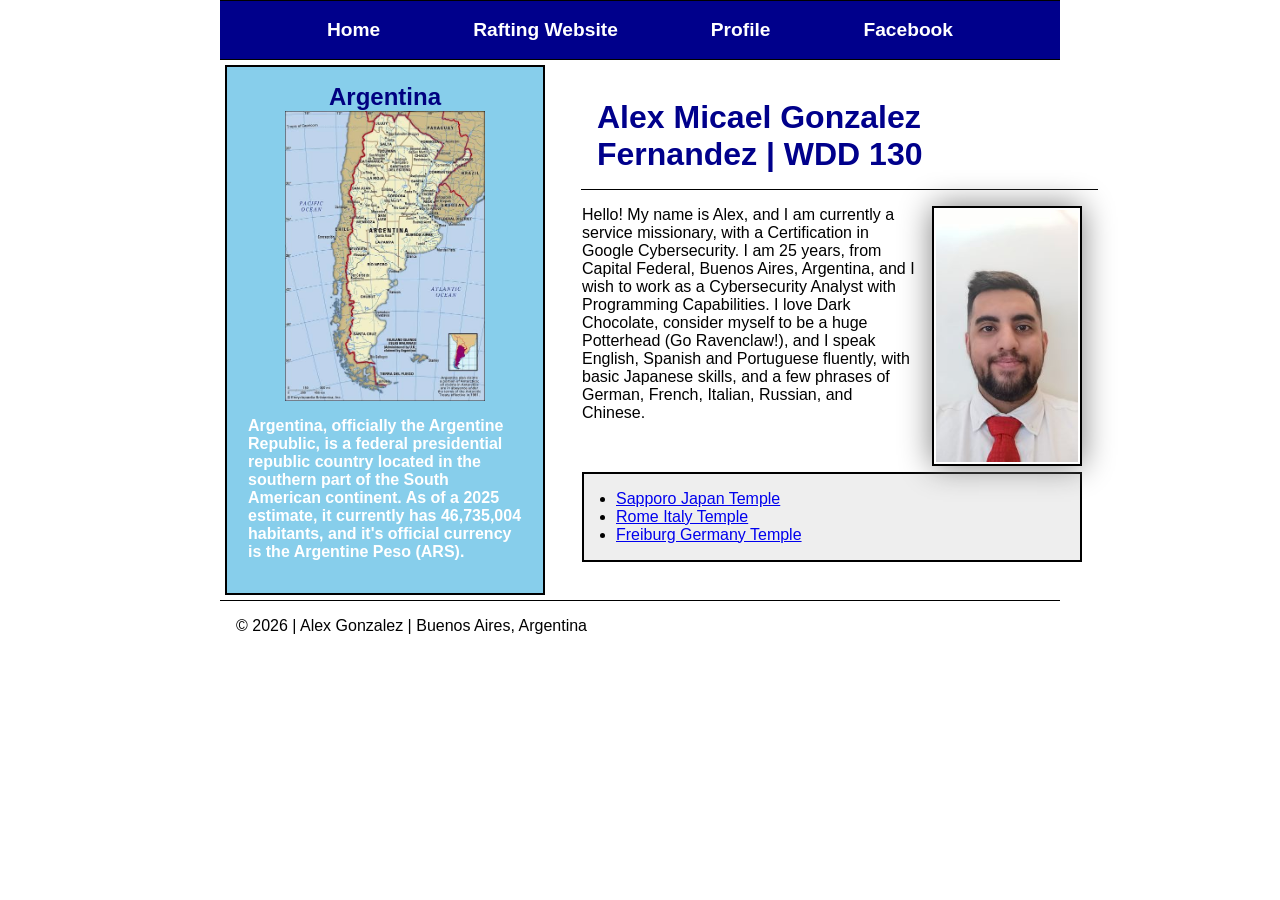
<file: index.html>
<!--This is the HTML file for my index.html file.-->

<!DOCTYPE html>
<html lang="en-US">

<head>
    <meta charset="UTF-8">
    <meta name="viewport" content="width=device-width, initial-scale=1.0">
    <title>Alex Micael Gonzalez Fernandez | WDD 130</title>
    <meta name="description" content="Website is of a Home Page, whose author, Alex Gonzalez, is developing
    in his degree's subject, WDD 130.">
    <meta name="author" content="Alex Gonzalez">
    <link rel="stylesheet" href="styles/styles.css">
</head>

<body>

    <header>

        <nav>
            <a href="#">Home</a>
            <a href="wwr/">Rafting Website</a>
            <a href="https://linkedin.com">Profile</a>
            <a href="https://facebook.com">Facebook</a>
        </nav>

    </header>

    <div class="grid">
        <main>

            <h1>Alex Micael Gonzalez Fernandez | WDD 130</h1>
            <img src="week01/images/profile.jpg" alt="A picture of a young man, wearing a white shirt and
            red tie." width="200">
            <p>
                Hello! My name is Alex, and I am currently a service missionary, with a Certification in
                Google Cybersecurity. I am 25 years, from Capital Federal, Buenos Aires, Argentina, and I wish
                to work as a Cybersecurity Analyst with Programming Capabilities. I love Dark Chocolate,
                consider myself to be a huge Potterhead (Go Ravenclaw!), and I speak English, Spanish and
                Portuguese fluently, with basic Japanese skills, and a few phrases of German, French, Italian,
                Russian, and Chinese.
            </p>

            <ul class="box indent">
                <li><a href="https://www.churchofjesuschrist.org/temples/details/sapporo-japan-temple?lang=eng">
                    Sapporo Japan Temple</a></li>
                <li><a href="https://www.churchofjesuschrist.org/temples/details/rome-italy-temple?lang=eng">
                    Rome Italy Temple</a></li>
                <li><a href="https://www.churchofjesuschrist.org/temples/details/freiberg-germany-temple?lang=eng">
                    Freiburg Germany Temple</a></li>
            </ul>
        </main>

        <aside>

            <h2>Argentina</h2>
            <img src="images/argentina.jpeg" alt="A political image of Argentina on a partial map. The image is of
            the political and topographic type.">
            <p>
                Argentina, officially the Argentine Republic, is a federal presidential republic country located
                in the southern part of the South American continent. As of a 2025 estimate, it currently has 46,735,004
                habitants, and it's official currency is the Argentine Peso (ARS).
            </p>

        </aside>
    </div>

    <footer>

        <p>© 2026 | Alex Gonzalez | Buenos Aires, Argentina</p>

    </footer>
</body>
</file>
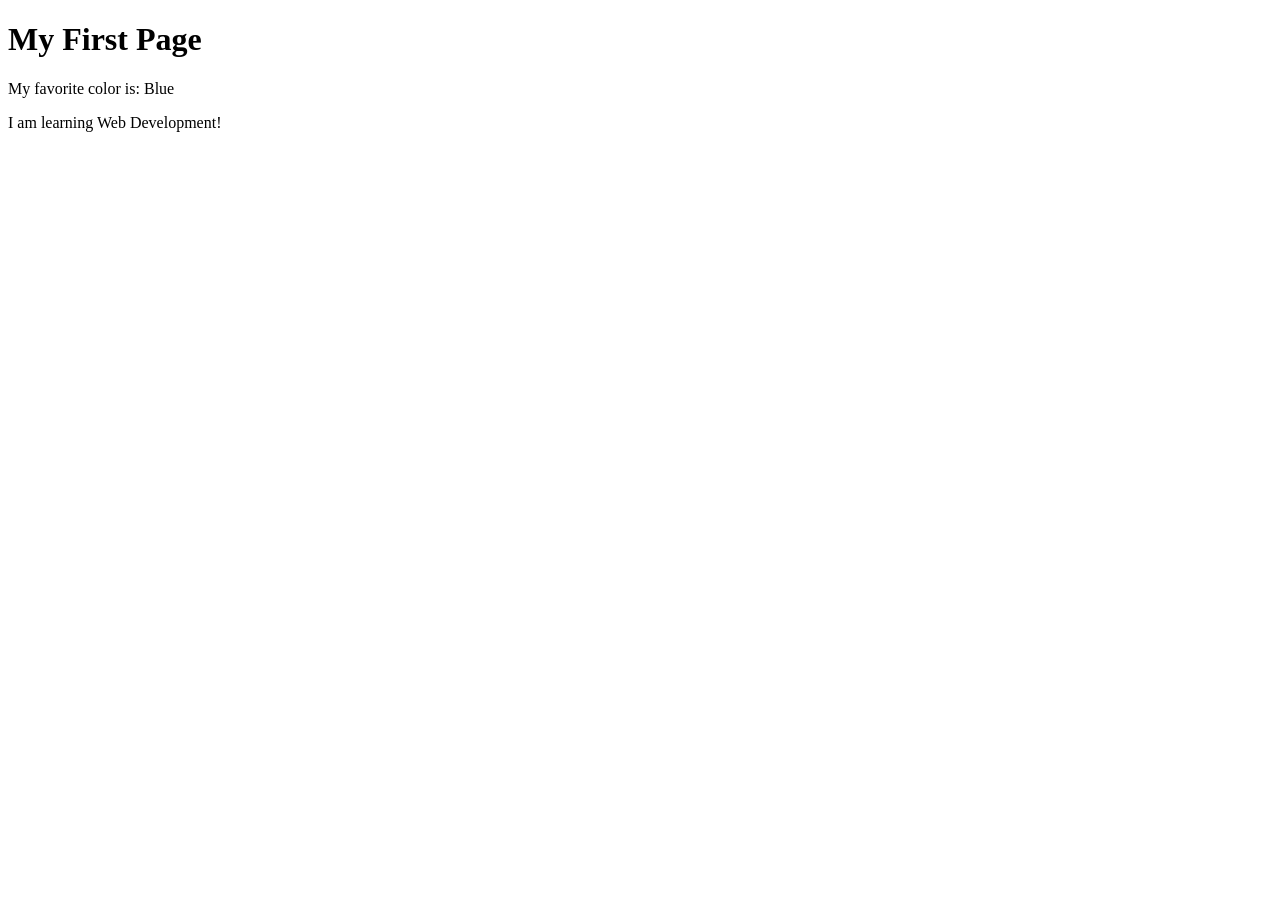
<file: week01/first-page.html>
<!DOCTYPE html>
<html lang="en">

<head>
    <meta charset="UTF-8">
    <meta name="viewport" content="width=device-width, initial-scale=1.0">
    <title>My First Page</title>
</head>

<body>
    <h1>My First Page</h1>
    <p>My favorite color is: Blue </p>
    <p>I am learning Web Development! </p>
</body>

</html>
</file>
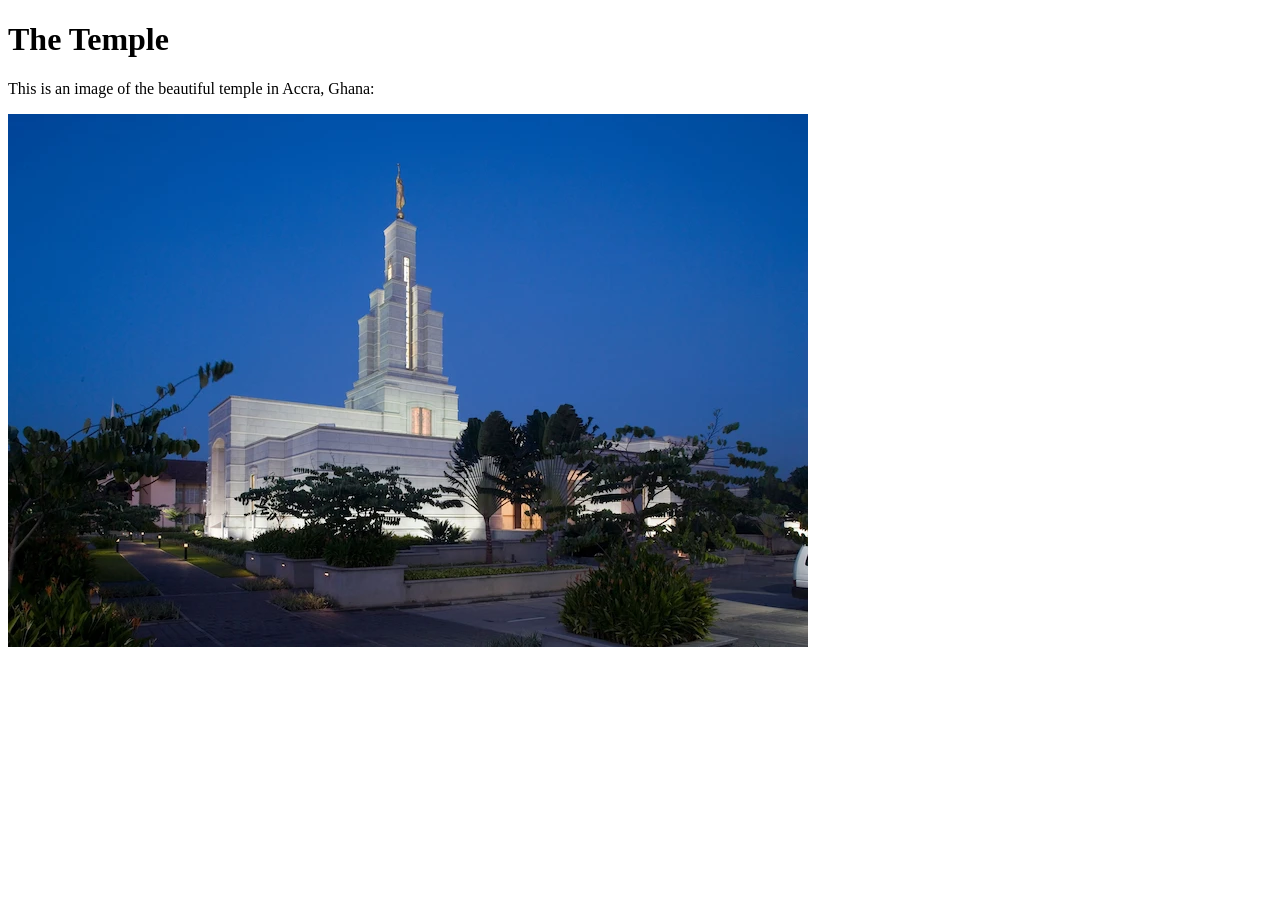
<file: week01/images.html>
<!DOCTYPE html>
<html lang="en">

<head>
    <meta charset="UTF-8">
    <meta name="viewport" content="width=device-width, initial-scale=1.0">
    <title>Temple Image</title>
</head>

<body>
    <h1>The Temple</h1>
    <p>This is an image of the beautiful temple in Accra, Ghana:</p>
    <img src="images/temple-small.webp" alt="The Accra Ghana Temple">

</body>

</html>
</file>
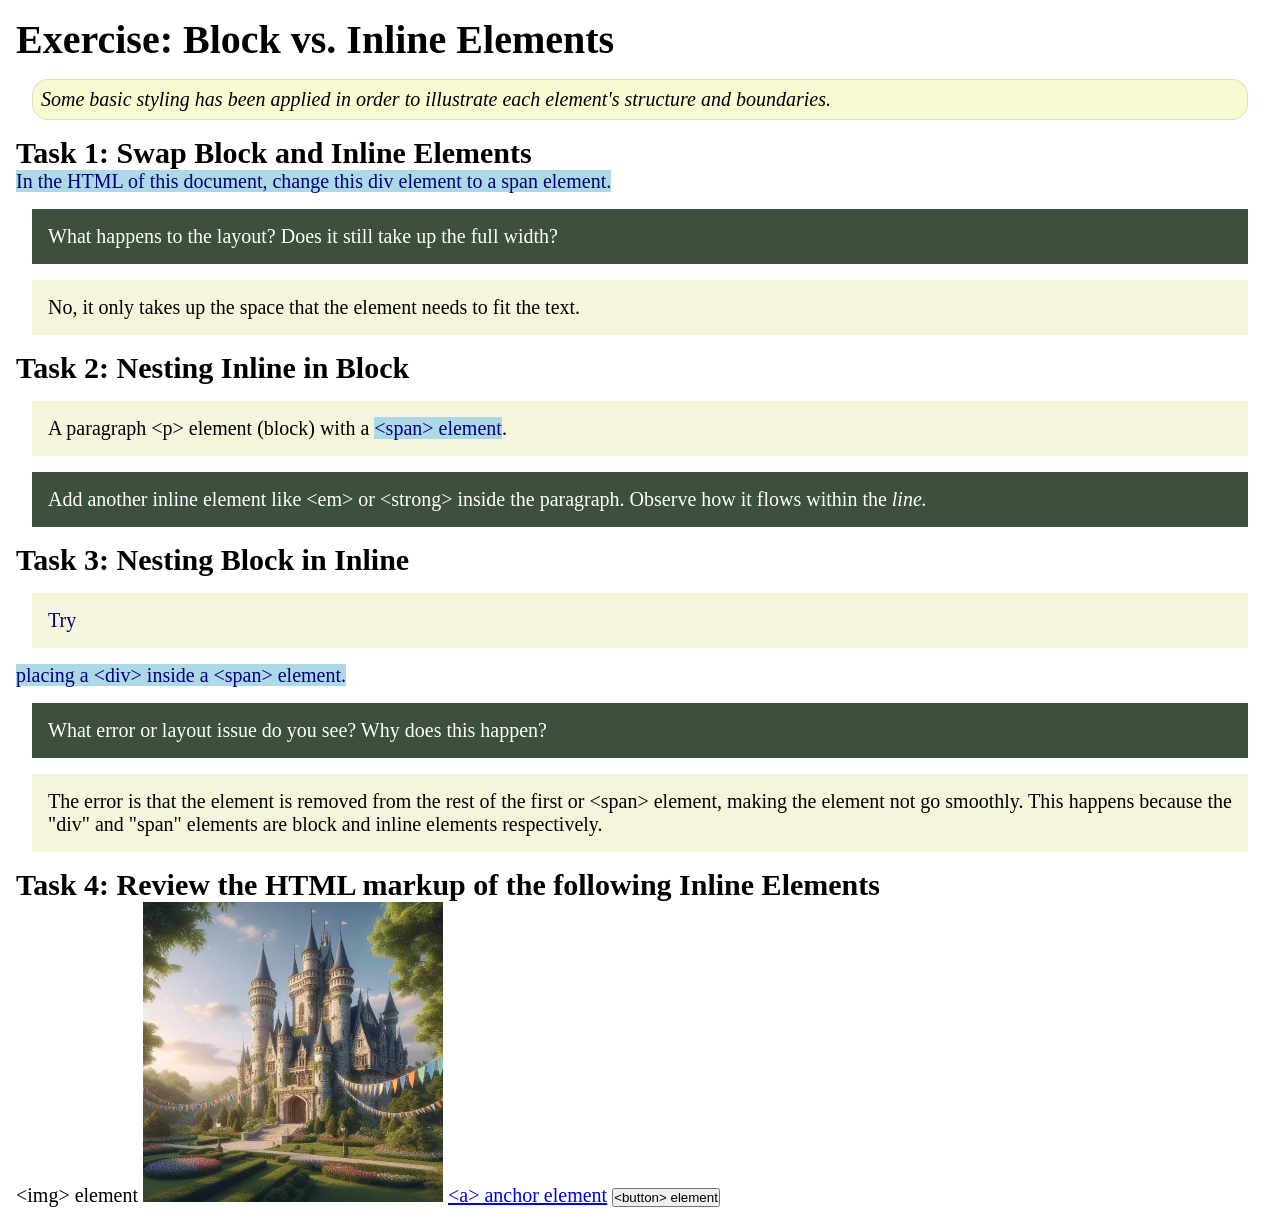
<file: week02/block-vs-inline.html>
<!DOCTYPE html>
<html lang="en">

<head>
    <meta charset="UTF-8">
    <meta name="viewport" content="width=device-width, initial-scale=1.0">
    <title>Exercise: Block vs. Inline Elements</title>
    <link rel="stylesheet" href="styles/block-vs-inline.css">
</head>

<body>
    <main>
        <h1>Exercise: Block vs. Inline Elements</h1>
        <p class="note">Some basic styling has been applied in order to illustrate each element's structure and boundaries.</p>

        <h2>Task 1: Swap Block and Inline Elements</h2>
        <span>In the HTML of this document, change this div element to a span element.</span>

        <p class="question">What happens to the layout? Does it still take up the full width?</p>
        <p class="answer">No, it only takes up the space that the element needs to fit the text.</p>

        <h2>Task 2: Nesting Inline in Block</h2>
        <p>A paragraph &lt;p&gt; element (block) with a <span>&lt;span&gt; element</span>.</p>
        <p class="question">Add another inline element like &lt;em&gt; or &lt;strong&gt; inside the paragraph. Observe how it flows within the <em>line.</em></p>

        <h2>Task 3: Nesting Block in Inline</h2>
        <span>
            <div>Try</div> placing a &lt;div&gt; inside a &lt;span&gt; element.
        </span>
        <p class="question">What error or layout issue do you see? Why does this happen?</p>
        <p class="answer">The error is that the element is removed from the rest of the first or &lt;span&gt;
            element, making the element not go smoothly. This happens because the "div" and "span" elements are
            block and inline elements respectively.
        </p>
        <h2>Task 4: Review the HTML markup of the following Inline Elements</h2>
        &lt;img&gt; element
        <img src="images/castle.webp" alt="placeholder image (images are inline)" width="300" height="300">
        <a href="https://churchofjesuschrist.org">&lt;a&gt; anchor element</a>
        <button type="button">&lt;button&gt; element</button>
    </main>
</body>

</html>
</file>
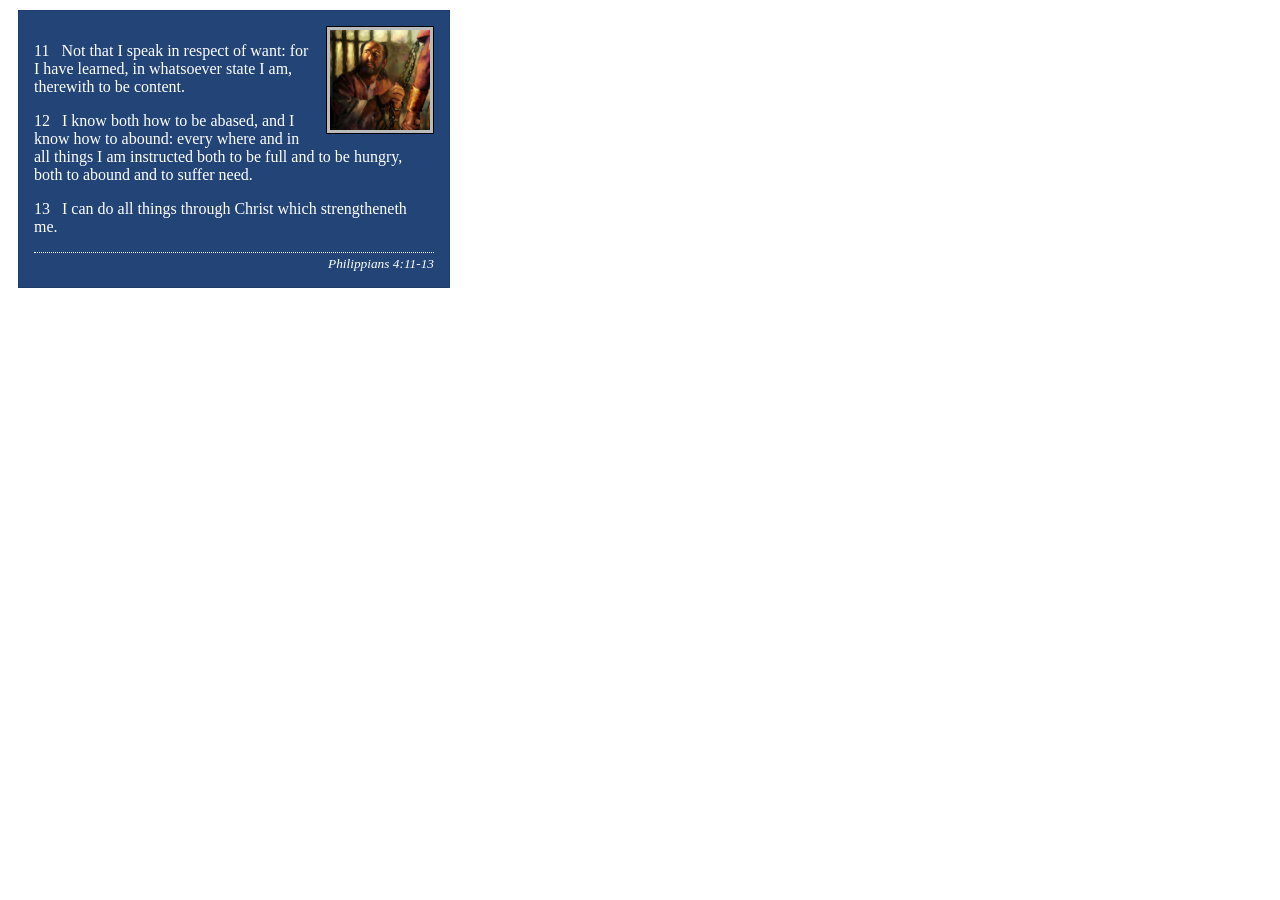
<file: week02/box-model-solution.html>
<!DOCTYPE html>
<html lang="en">

<head>
    <meta charset="UTF-8">
    <meta name="viewport" content="width=device-width, initial-scale=1.0">
    <title>Box Model Activity</title>
    <link rel="stylesheet" href="styles/box-model-solution.css">
</head>

<body>
    <main>
        <div class="callout">
            <img src="images/apostle-paul-imprisoned.webp" alt="Paul the Apostle - Imprisoned in Rome" width="200" height="200">
            <blockquote>
                <p>11 &nbsp; Not that I speak in respect of want: for I have learned, in whatsoever state I am, therewith to be content.</p>
                <p>12 &nbsp; I know both how to be abased, and I know how to abound: every where and in all things I am instructed both to be full and to be hungry, both to abound and to suffer need.</p>
                <p>13 &nbsp; I can do all things through Christ which strengtheneth me.</p>
            </blockquote>
            <cite>Philippians 4:11-13</cite>
        </div>
    </main>
</body>

</html>
</file>
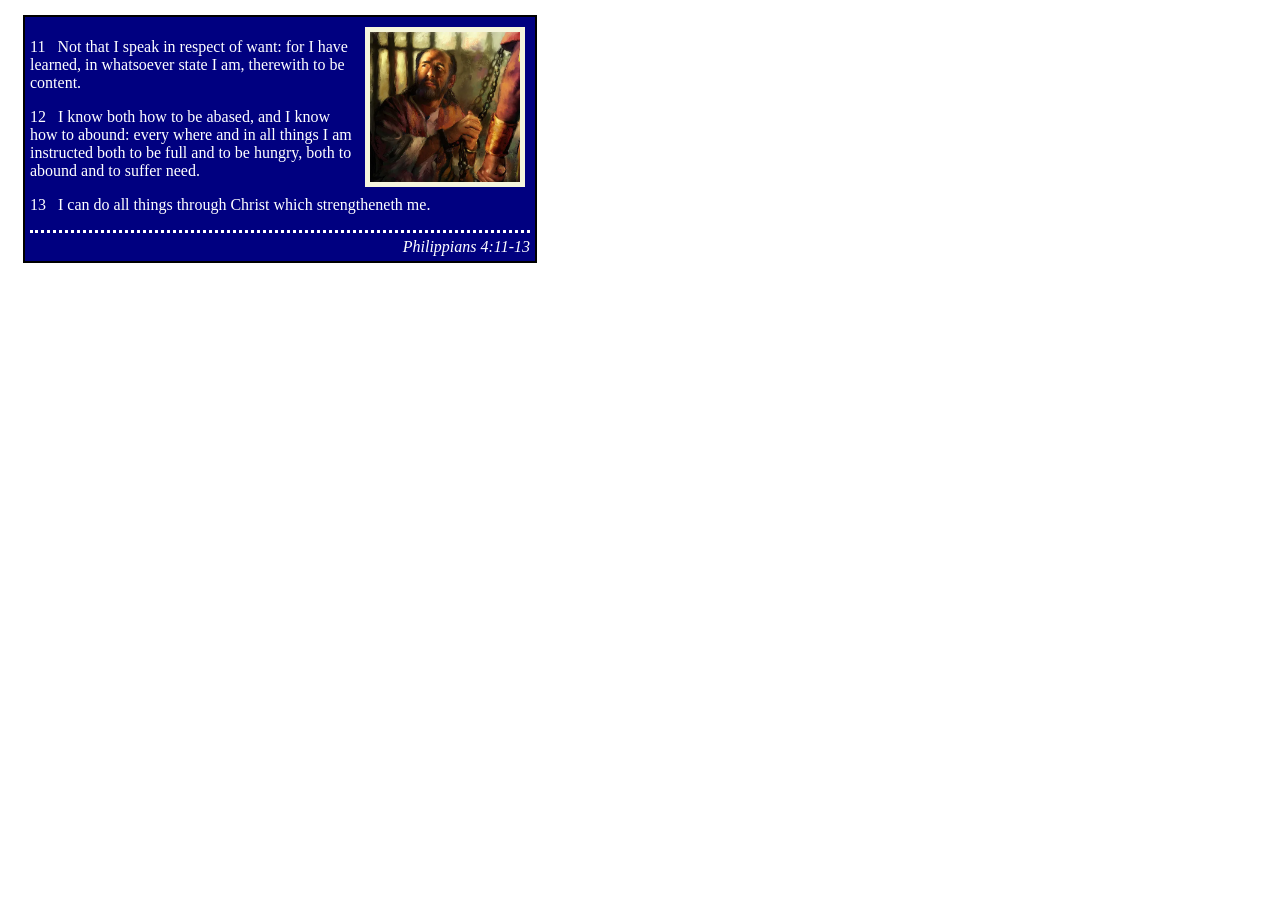
<file: week02/box-model.html>
<!DOCTYPE html>
<html lang="en">

<head>
    <meta charset="UTF-8">
    <meta name="viewport" content="width=device-width, initial-scale=1.0">
    <title>Box Model Activity</title>
    <link rel="stylesheet" href="../week02/styles/box-model.css">
</head>

<body>
    <main>
        <div class="callout">
            <img src="images/apostle-paul-imprisoned.webp" alt="Paul the Apostle - Imprisoned in Rome" width="200" height="200">
            <blockquote>
                <p>11 &nbsp; Not that I speak in respect of want: for I have learned, in whatsoever state I am, therewith to be content.</p>
                <p>12 &nbsp; I know both how to be abased, and I know how to abound: every where and in all things I am instructed both
                    to be full and to be hungry, both to abound and to suffer need.</p>
                <p>13 &nbsp; I can do all things through Christ which strengtheneth me.</p>
            </blockquote>
            <cite>Philippians 4:11-13</cite>
        </div>
    </main>
</body>

</html>
</file>
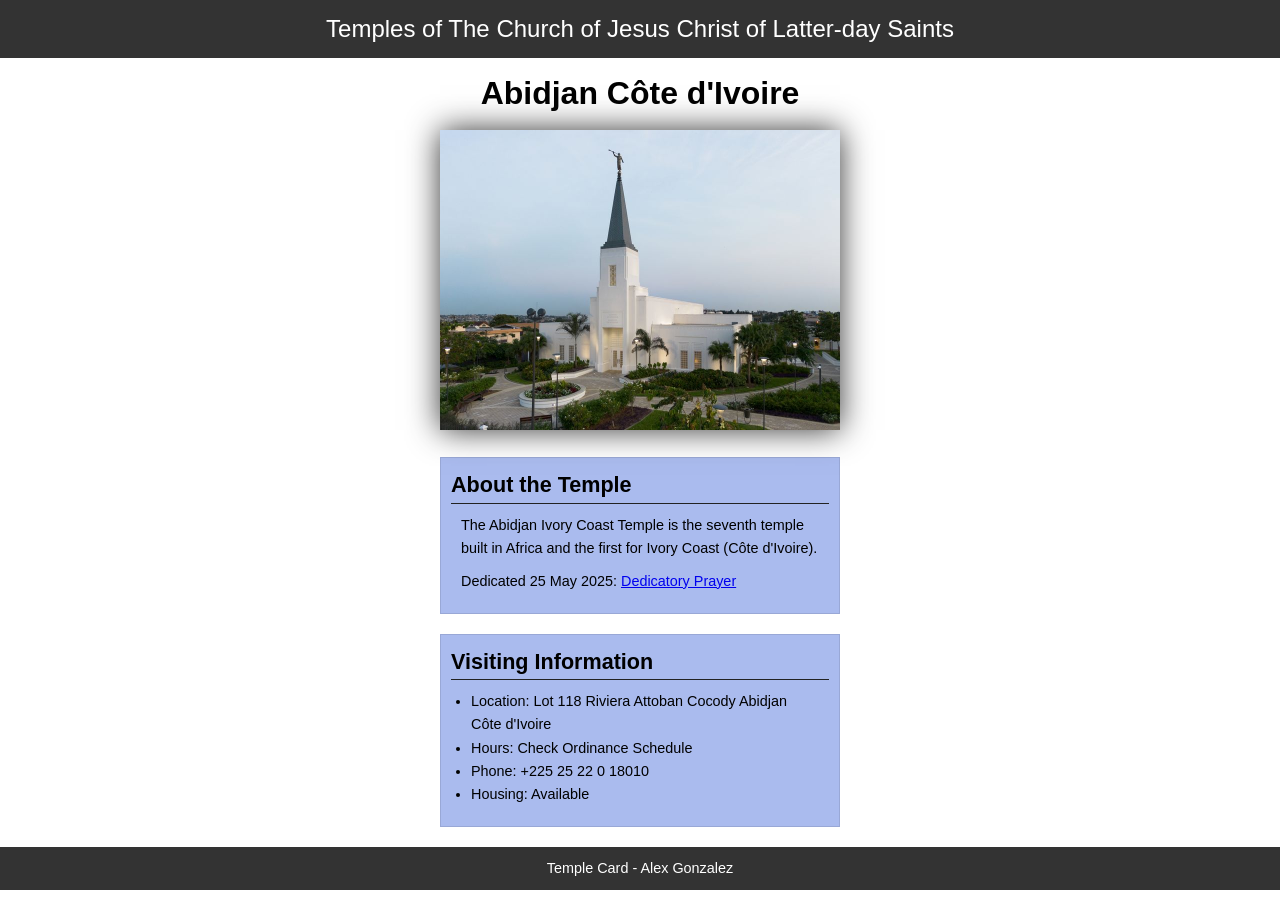
<file: week02/temple.html>
<!DOCTYPE html>
<html lang="en">

<head>
    <meta charset="UTF-8">
    <meta name="viewport" content="width=device-width, initial-scale=1.0">
    <title>Temple Card - Abidjan Côte d'Ivoire</title>
    <link rel="stylesheet" href="styles/temple.css">
</head>

<body>
    <header>
        <p>Temples of The Church of Jesus Christ of Latter-day Saints</p>
    </header>
    <main>
        <h1>Abidjan Côte d'Ivoire</h1>
        <picture>
            <img src="images/abidjan-ivory-coast.jpeg" alt="Abidjan Côte d'Ivoire Temple">
        </picture>
        <section>
            <h2>About the Temple</h2>
            <p>The Abidjan Ivory Coast Temple is the seventh temple built in Africa and the first for Ivory Coast (Côte d'Ivoire).</p>
            <p>Dedicated 25 May 2025: <a href="https://www.churchofjesuschrist.org/temples/dedicatory-prayer/abidjan-ivory-coast-temple/2025-05-25?lang=eng" target="_blank" rel="noopener noreferrer">Dedicatory Prayer</a></p>
        </section>
        <section>
            <h2>Visiting Information</h2>
            <ul>
                <li>Location: Lot 118 Riviera Attoban Cocody Abidjan Côte d'Ivoire</li>
                <li>Hours: Check Ordinance Schedule</li>
                <li>Phone: +225 25 22 0 18010</li>
                <li>Housing: Available</li>
            </ul>
        </section>
    </main>
    <footer>
        <p>Temple Card - Alex Gonzalez</p>
    </footer>
</body>

</html>
</file>
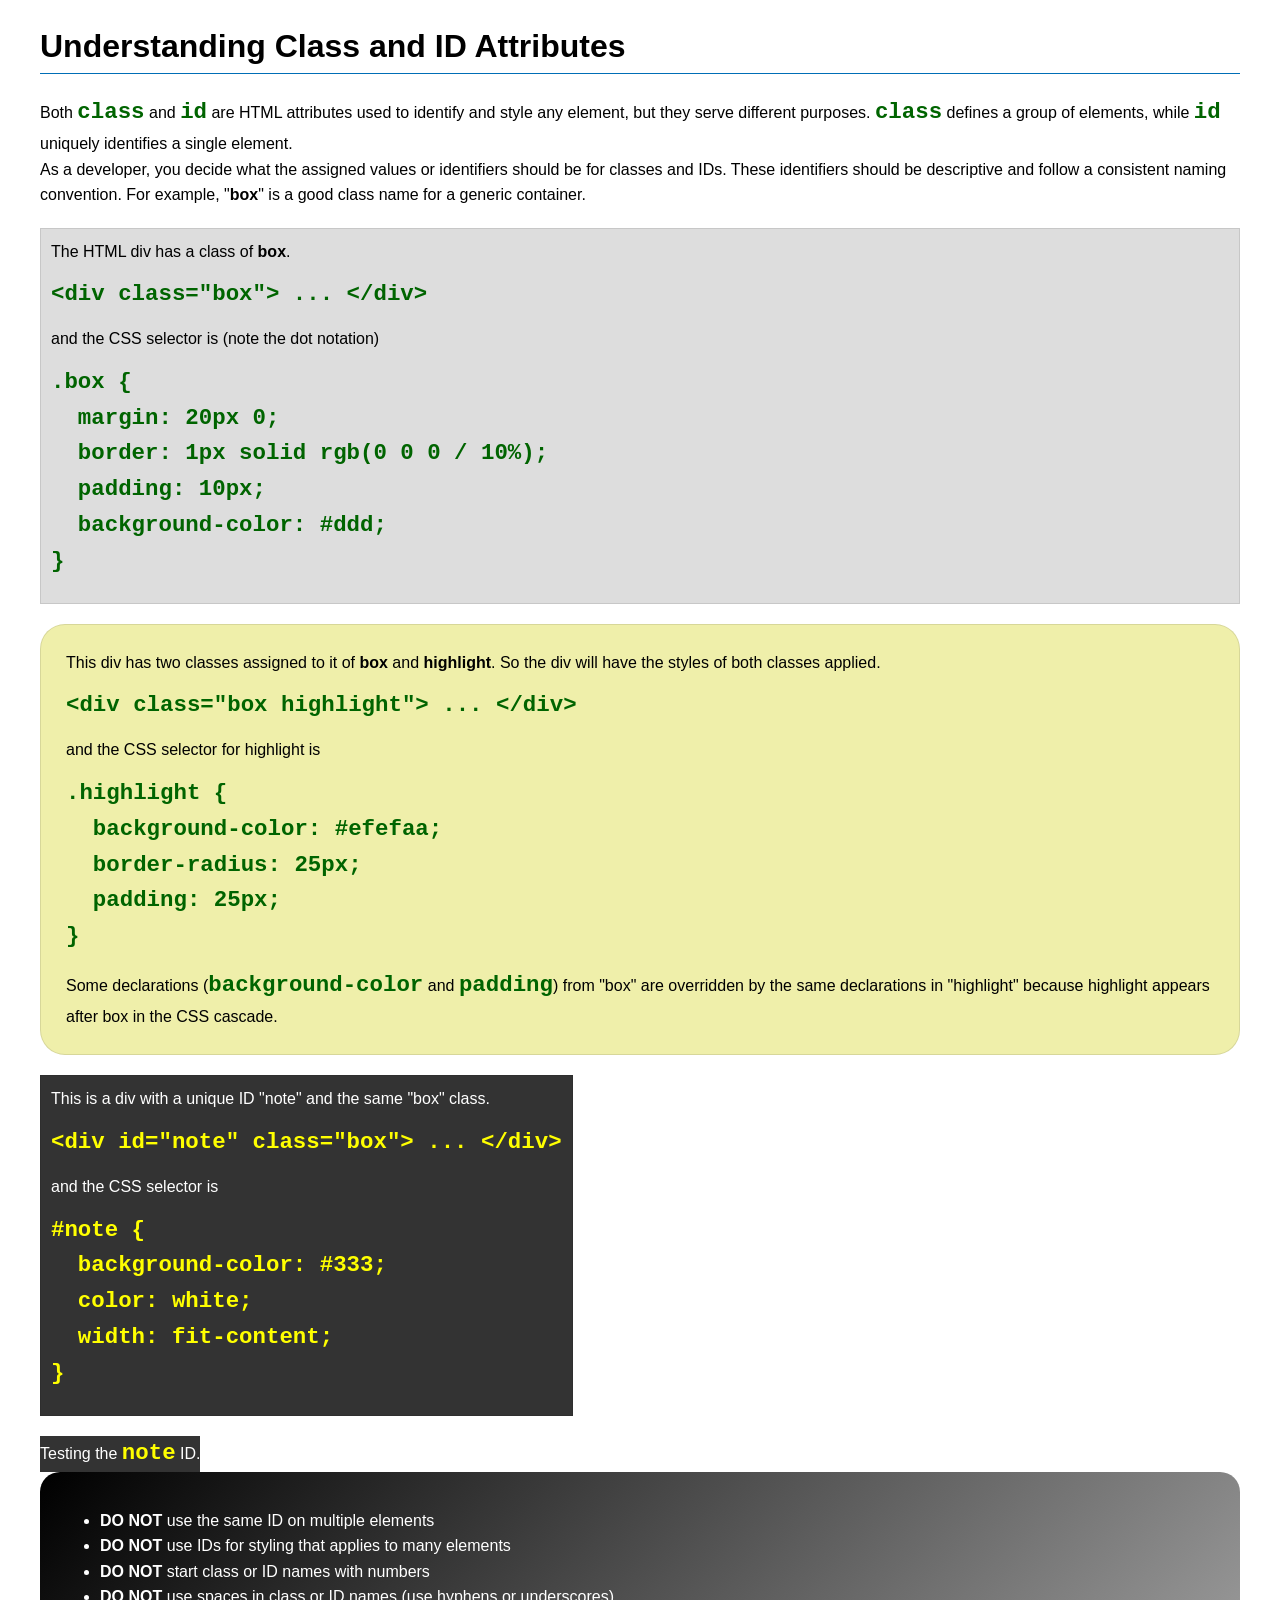
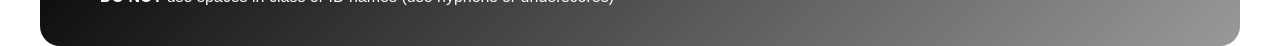
<file: week03/class-and-id.html>
<!DOCTYPE html>
<html lang="en">

<head>
    <meta charset="UTF-8">
    <meta name="viewport" content="width=device-width, initial-scale=1.0">
    <title>Class vs ID Attributes</title>
    <link rel="stylesheet" href="styles/class-and-id.css">
</head>

<body>
    <h1>Understanding Class and ID Attributes</h1>
    <p>Both <code>class</code> and <code>id</code> are HTML attributes used to identify and style any element, but they serve different purposes. <code>class</code> defines a group of elements, while <code>id</code> uniquely identifies a single element.</p>
    <p>As a developer, you decide what the assigned values or identifiers should be for classes and IDs. These identifiers should be descriptive and follow a consistent naming convention. For example, "<strong>box</strong>" is a good class name for a generic container.</p>
    <div class="box">
        <p>The HTML div has a class of <strong>box</strong>.</p>
        <pre><code class="html">&lt;div class="box"&gt; ... &lt;/div&gt;</code></pre>
        and the CSS selector is (note the dot notation)
        <pre><code class="css">.box {
  margin: 20px 0;
  border: 1px solid rgb(0 0 0 / 10%);
  padding: 10px;
  background-color: #ddd; 
}</code></pre>
    </div>

    <div class="box highlight">
        <p>This div has two classes assigned to it of <strong>box</strong> and <strong>highlight</strong>. So the div will have the styles of both classes applied.</p>
        <pre><code class="html">&lt;div class="box highlight"&gt; ... &lt;/div&gt;</code></pre>
        and the CSS selector for highlight is
        <pre><code class="css">.highlight {
  background-color: #efefaa;
  border-radius: 25px;
  padding: 25px;
}</code></pre>
        <p>Some declarations (<code>background-color</code> and <code>padding</code>) from "box" are overridden by the same declarations in "highlight" because highlight appears after box in the CSS cascade.</p>
    </div>

    <div id="note" class="box">
        <p>This is a div with a unique ID "note" and the same "box" class.</p>
        <pre><code class="html">&lt;div id="note" class="box"&gt; ... &lt;/div&gt;</code></pre>
        and the CSS selector is
        <pre><code class="css">#note {
  background-color: #333;
  color: white;
  width: fit-content;
}</code></pre>
    </div>

    <div id="note">
        <p>Testing the <code>note</code> ID.</p>
    </div>

    <section id="best-practice">
        <ul>
            <li><strong>DO NOT</strong> use the same ID on multiple elements</li>
            <li><strong>DO NOT</strong> use IDs for styling that applies to many elements</li>
            <li><strong>DO NOT</strong> start class or ID names with numbers</li>
            <li><strong>DO NOT</strong> use spaces in class or ID names (use hyphens or underscores)</li>
        </ul>
    </section>

</body>

</html>
</file>
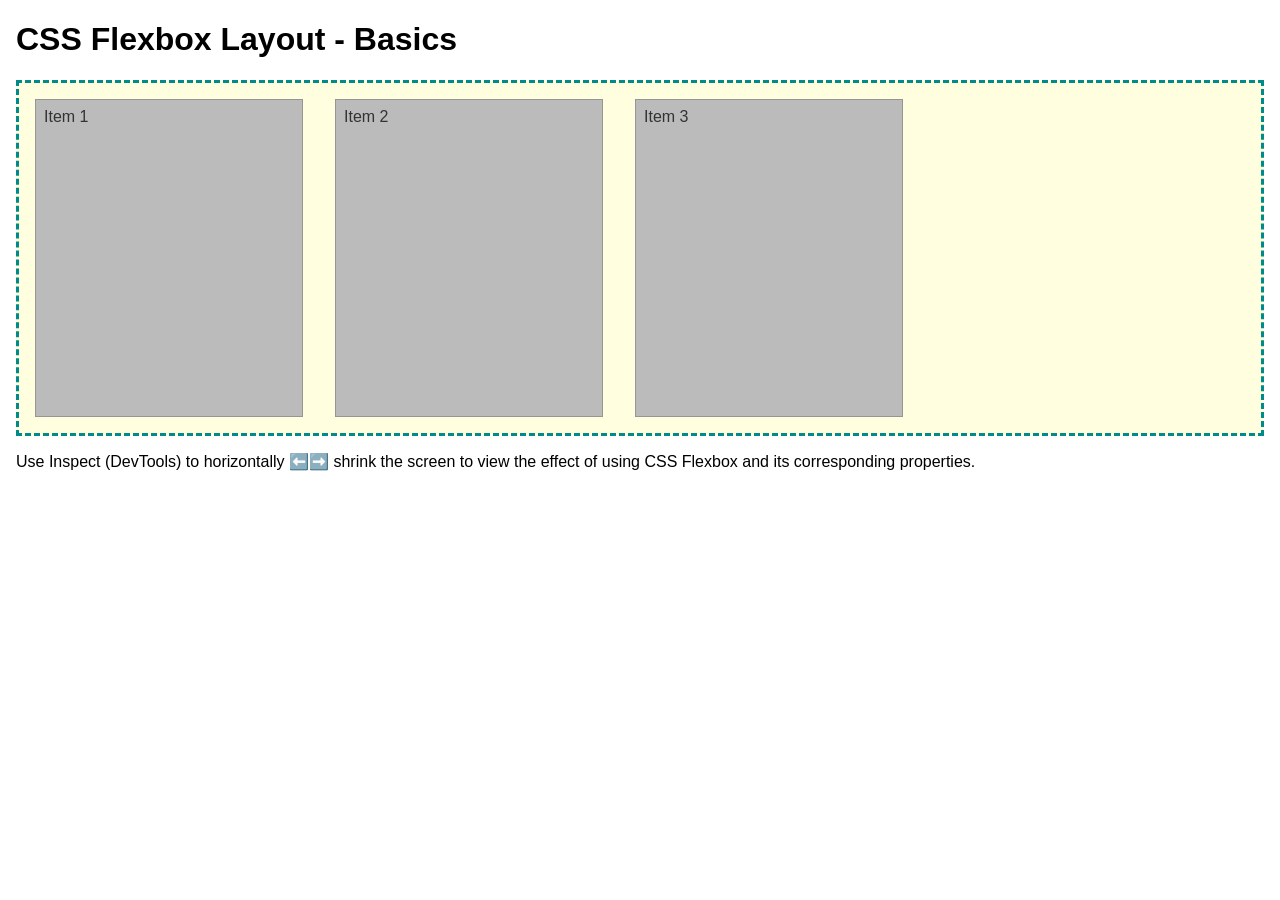
<file: week04/flexbox-layout.html>
<!DOCTYPE html>
<html lang="en">

<head>
    <meta charset="UTF-8">
    <meta name="viewport" content="width=device-width, initial-scale=1.0">
    <title>CSS Flexbox Layout - Basics</title>
    <link rel="stylesheet" href="styles/flexbox.css">
</head>

<body>
    <main>
        <h1>CSS Flexbox Layout - Basics</h1>
        <div class="flex-container">
            <div class="flex-item item1">Item 1</div>
            <div class="flex-item item2">Item 2</div>
            <div class="flex-item item3">Item 3</div>
        </div>
        <p>Use Inspect (DevTools) to horizontally ⬅️➡️ shrink the screen to view the effect of using CSS Flexbox and its corresponding properties.</p>
    </main>
</body>

</html>
</file>
<file: styles/styles.css>
:root {
    --border: 2px solid black;
    --height: auto;
}

* {
    margin: 0;
    padding: 0;
    box-sizing: border-box;
}

body {
    font-size: 16px;
    font-family: Roboto, Arial, sans-serif;
}

main {
    max-width: 1000px;
}

h1 {
    margin-left: 15px;
    border-bottom: var(--border);
    border-width: 1px;
    padding: 1rem;
    
}

main img {
    width: 150px;
    height: var(--height);
    border: var(--border);
    padding: 2px;
    box-shadow: 0 0 30px gray;
    float: right;
    margin: 1rem;
}

aside {
    width: 20em;
    margin: 5px;
    border: var(--border);
    padding: 1rem 5px 1rem 5px;
    background-color: skyblue;
    color: white;
    font-weight: bold;
    position: relative;
}

aside img {
    width: 200px;
    height: var(--height);
    display: block;
    margin: auto;
}

aside h2 {
    color: navy;
    text-align: center;
}

nav {
    background-color: darkblue;
    padding: 1rem;
    display: flex;
    justify-content: space-evenly;
    align-items: center;

}

nav a {
    color: white;
    display: block;
    padding: 2px;
    text-decoration: none;
    font-size: 1.2rem;
    font-weight: 700;
}

h1 {
    color: darkblue;
}

p {
    margin: 1rem;
    padding: 0;
}

header, .grid, footer {
    max-width: 840px;
    margin: 0 auto;
    border-top: 1px solid black;
}

.grid {
  display: grid;
  align-items: center;
}
    
main {
  grid-column: 2/3;
  margin: 1rem;
}
    
aside {
  width: 20rem;
  position: relative;
  grid-column: 1/2;
  grid-row: 1/2;
}

/* Class Selectors */
.box {
    width: 500px;
    margin: 1rem;
    border: var(--border);
    padding: 1rem;
    background-color: #eee;
    color: #000;
}

.indent {
    padding-left: 2rem;
    margin-top: 50px;
}
</file>
<file: week02/styles/block-vs-inline.css>
* {
    margin: 0;
    padding: 0;
}

body {
    font-size: 20px;
    margin: 1rem;
}

p,
div {
    background-color: beige;
    margin: 1rem;
    padding: 1rem;
}

span {
    color: navy;
    background-color: lightblue;
}

code {
    margin: 0;
    padding: 0;
    color: green;
    font-size: 1.2rem;
}

.note {
    font-style: italic;
    background-color: lightgoldenrodyellow;
    border-radius: 1rem;
    border: 1px solid rgb(0 0 0 / 10%);
    margin: 1rem;
    padding: .5rem;
}

.question {
    background-color: #3d503d;
    color: #fff;
}
</file>
<file: week02/styles/box-model-solution.css>
.callout {
    max-width: 400px;
    margin: 10px;
    border: 1px solid rgb(0 0 0 / 10%);
    padding: 15px;
    background-color: #247;
    color: #fff;
}

.callout img {
    float: right;
    margin: 0 0 10px 15px;
    border: 1px solid #000;
    padding: 3px;
    background-color: #bbb;
    width: 100px;
    height: auto;
}

blockquote {
    margin: 0;
}

cite {
    display: block;
    border-top: 1px dotted #fff;
    padding-top: 3px;
    text-align: right;
    font-size: smaller;
}
</file>
<file: week02/styles/box-model.css>
.callout {
    max-width: 500px;
    margin: 15px;
    border: 2px solid black;
    padding: 5px;
    background-color: navy;
    color: white;
}

.callout img {
    float: right;
    margin: 5px;
    border: 2px solid gray / 50%;
    padding: 5px;
    background-color: beige;
    width: 150px;
    height: auto;

}

blockquote {
    margin: 0;
}

cite {
    display: block;
    border-top: dotted white;
    padding-top: 5px;
    text-align: right;
    font-size: 1em;
}
</file>
<file: week02/styles/temple.css>
* {
    margin: 0;
    padding: 0;
}

body {
    font-family: Arial, sans-serif;
    line-height: 1.6;
}

header {
    background-color: #333;
    color: #fff;
    padding: 10px;
    text-align: center;
    font-size: 1.5rem;
}

main {
    width: 400px;
    margin: 0 auto;
}

h1 {
    margin: 10px;
    text-align: center;
}

h2 {
    border-bottom: 1px solid #222;
}

img {
    width: 100%;
    height: auto;
    box-shadow: 0 0 30px #333;
}

section {
    margin: 20px 0;
    border: 1px solid rgb(0 0 0 / 10%);
    padding: 10px;
    background-color: #abe;
    font-size: 0.9rem;
}

section p {
    margin: 10px;
}

ul {
    margin: 10px 20px;
}

footer {
    background-color: #333;
    color: #fff;
    padding: 10px;
    text-align: center;
    font-size: 0.9rem;
}
</file>
<file: week03/styles/class-and-id.css>
body {
    font-family: Arial, sans-serif;
    line-height: 1.6;
    margin: 0;
    padding: 0 40px;
}

h1 {
    border-bottom: 1px solid rgb(0 110 182);
    padding-bottom: 0;
}

p {
    margin: 0;
}

code {
    color: darkgreen;
    font-weight: 700;
    font-size: 1.4rem;
}

/* Class examples - can be reused */
.box {
    margin: 20px 0;
    border: 1px solid rgb(0 0 0 / 10%);
    padding: 10px;
    background-color: #ddd;
    /* this is shorthand for #dddddd */
}

.highlight {
    background-color: #efefaa;
    border-radius: 25px;
    padding: 25px;
}

/* ID examples - should be unique */

#note {
    background-color: #333;
    color: white;
    width: fit-content;
}

#note code {
    color: yellow;
}

#best-practice {
    background: linear-gradient(135deg, #000 0%, #999 100%);
    color: white;
    border-radius: 20px;
    padding: 20px;
}
</file>
<file: week04/styles/flexbox.css>
body {
    font-family: Helvetica, Arial, sans-serif;
    margin: 1rem;
}

.flex-container {
    border: 3px dashed darkcyan;
    background-color: lightyellow;
    display: flex;
    flex-wrap: wrap;
}

.flex-item {
    width: 250px;
    margin: 1rem;
    border: 1px solid rgb(0 0 0 / 20%);
    padding: 0.5rem;
    background-color: #bbb;
    color: #333;
}

.item1 {
    min-height: 100px;
}

.item2 {
    min-height: 200px;
}

.item3 {
    min-height: 300px;
}
</file>
